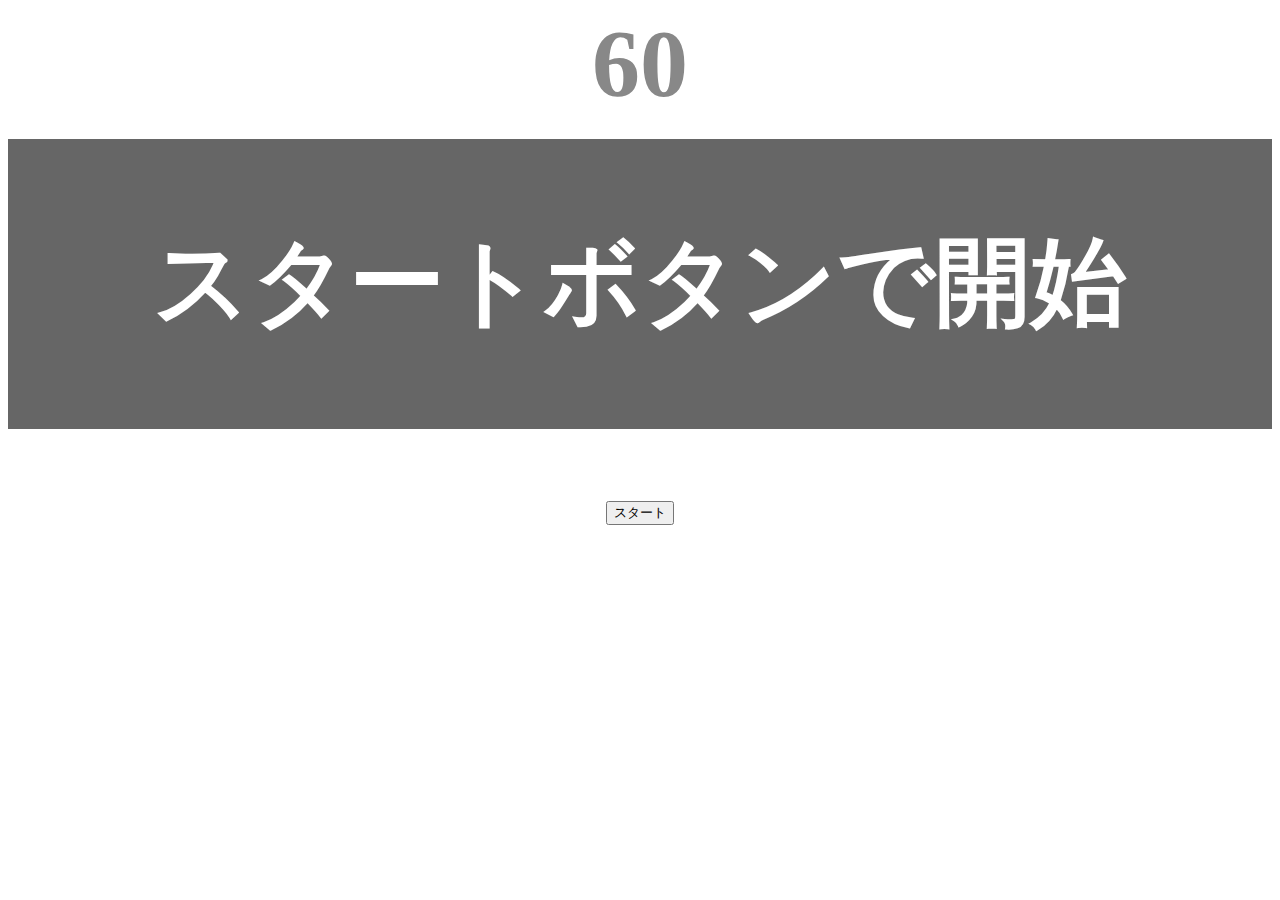
<file: kadai_001/index.html>
<!DOCTYPE html>
<html lang="ja">
    <head>
        <title>タイピングゲーム</title>
        <meta charset="utf-8">
        <meta name="description" content="【JavaScript応用編】簡易的なタイピングゲームです。">
        <meta name="viewport" content="width=device-width, initial-scale=1.0">
        <link href="style.css" rel="stylesheet" type="text/css">
    </head>
    <body>
        <p id="count" class="count">60</p>
        <div id="wrap" class="wrap">
            <span id="typed" class="typed"></span><span id="untyped"></span>
        </div>
        <button id="start">スタート</button>
        <p id="typed-count" class="typed-count"></p>
        <script type="text/javascript" src="main.js"></script>
    </body>
</html>
</file>
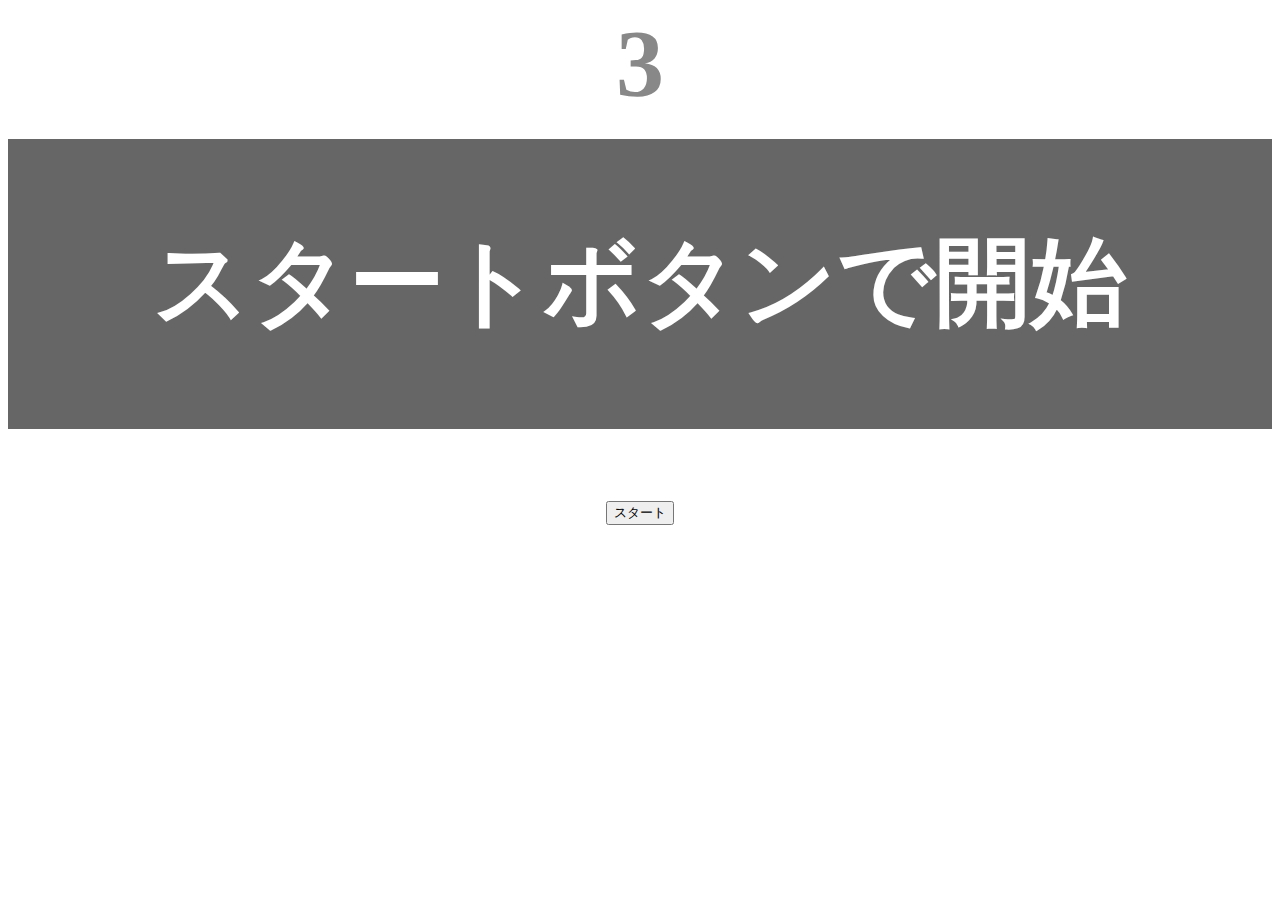
<file: kadai_002/index.html>
<!DOCTYPE html>
<html lang="ja">
    <head>
        <title>タイピングゲーム</title>
        <meta charset="utf-8">
        <meta name="description" content="【JavaScript応用編】簡易的なタイピングゲームです。">
        <meta name="viewport" content="width=device-width, initial-scale=1.0">
        <link href="style.css" rel="stylesheet" type="text/css">
    </head>
    <body>
        <p id="count" class="count">3</p>
        <div id="wrap" class="wrap">
            <span id="typed" class="typed"></span><span id="untyped"></span>
        </div>
        <button id="start">スタート</button>
        <p id="typed-count" class="typed-count"></p>
        <script type="text/javascript" src="main.js"></script>
    </body>
</html>
</file>
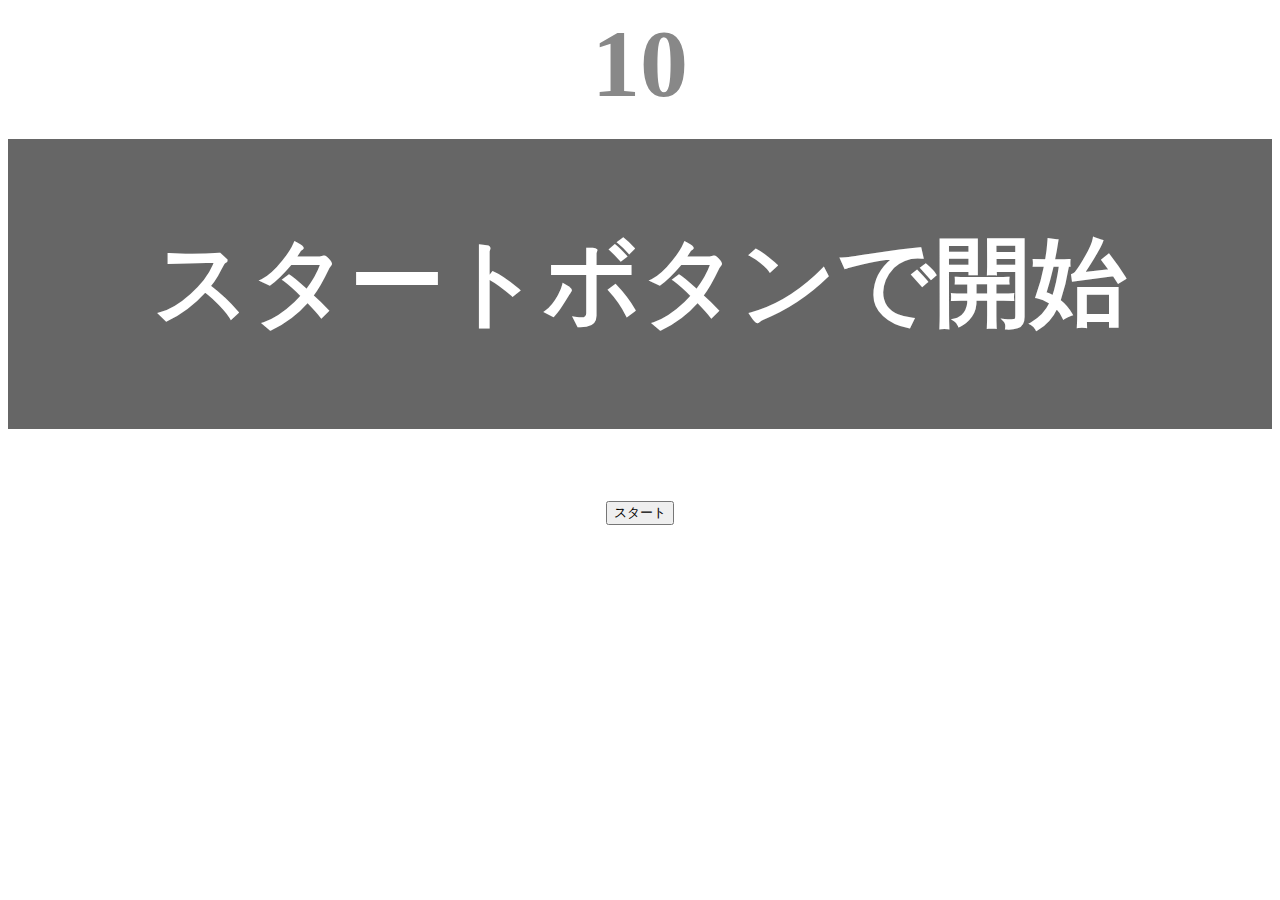
<file: kadai_tutorial_output/index.html>
<!DOCTYPE html>
<html lang="ja">
    <head>
        <title>タイピングゲーム</title>
        <meta charset="utf-8">
        <meta name="description" content="【JavaScript応用編】簡易的なタイピングゲームです。">
        <meta name="viewport" content="width=device-width, initial-scale=1.0">
        <link href="style.css" rel="stylesheet" type="text/css">
    </head>
    <body>
        <p id="count" class="count">10</p>
        <div id="wrap" class="wrap">
            <span id="typed" class="typed"></span><span id="untyped"></span>
        </div>
        <button id="start">スタート</button>
        <script type="text/javascript" src="main.js"></script>
    </body>
</html>
</file>
<file: kadai_001/style.css>
/* タイピングゲーム全体 */
body {
    font-size: 6em;
    text-align: center;
}

/* ゲームの残り秒数が表示されるタイマー領域 */
.count {
    margin: 0;
    font-weight: bold;
    color: #888;
}

/* テキストが表示される領域 */
.wrap {
    margin-top: 20px;
    padding: 80px 40px;
    background-color: #666;
    font-weight: bold;
    color: #fff;
}

/* 正しくタイプされた場合のテキスト */
.typed {
    color: lightgreen;
}

/* ミスタイプの場合の背景 */
.mistyped {
    background-color: red;
}

/* タイプした数 */
.typed-count {
    margin: 0;
    font-weight: bold;
    color: #888;
}
</file>
<file: kadai_002/style.css>
/* タイピングゲーム全体 */
body {
    font-size: 6em;
    text-align: center;
}

/* ゲームの残り秒数が表示されるタイマー領域 */
.count {
    margin: 0;
    font-weight: bold;
    color: #888;
}

/* テキストが表示される領域 */
.wrap {
    margin-top: 20px;
    padding: 80px 40px;
    background-color: #666;
    font-weight: bold;
    color: #fff;
}

/* 正しくタイプされた場合のテキスト */
.typed {
    color: lightgreen;
}

/* ミスタイプの場合の背景 */
.mistyped {
    background-color: red;
}

/* タイプした数 */
.typed-count {
    margin: 0;
    font-weight: bold;
    color: #888;
}
</file>
<file: kadai_tutorial_output/style.css>
/* タイピングゲーム全体 */
body {
    font-size: 6em;
    text-align: center;
}

/* ゲームの残り秒数が表示されるタイマー領域 */
.count {
    margin: 0;
    font-weight: bold;
    color: #888;
}

/* テキストが表示される領域 */
.wrap {
    margin-top: 20px;
    padding: 80px 40px;
    background-color: #666;
    font-weight: bold;
    color: #fff;
}

/* 正しくタイプされた場合のテキスト */
.typed {
    color: lightgreen;
}

/* ミスタイプの場合の背景 */
.mistyped {
    background-color: red;
}
</file>
